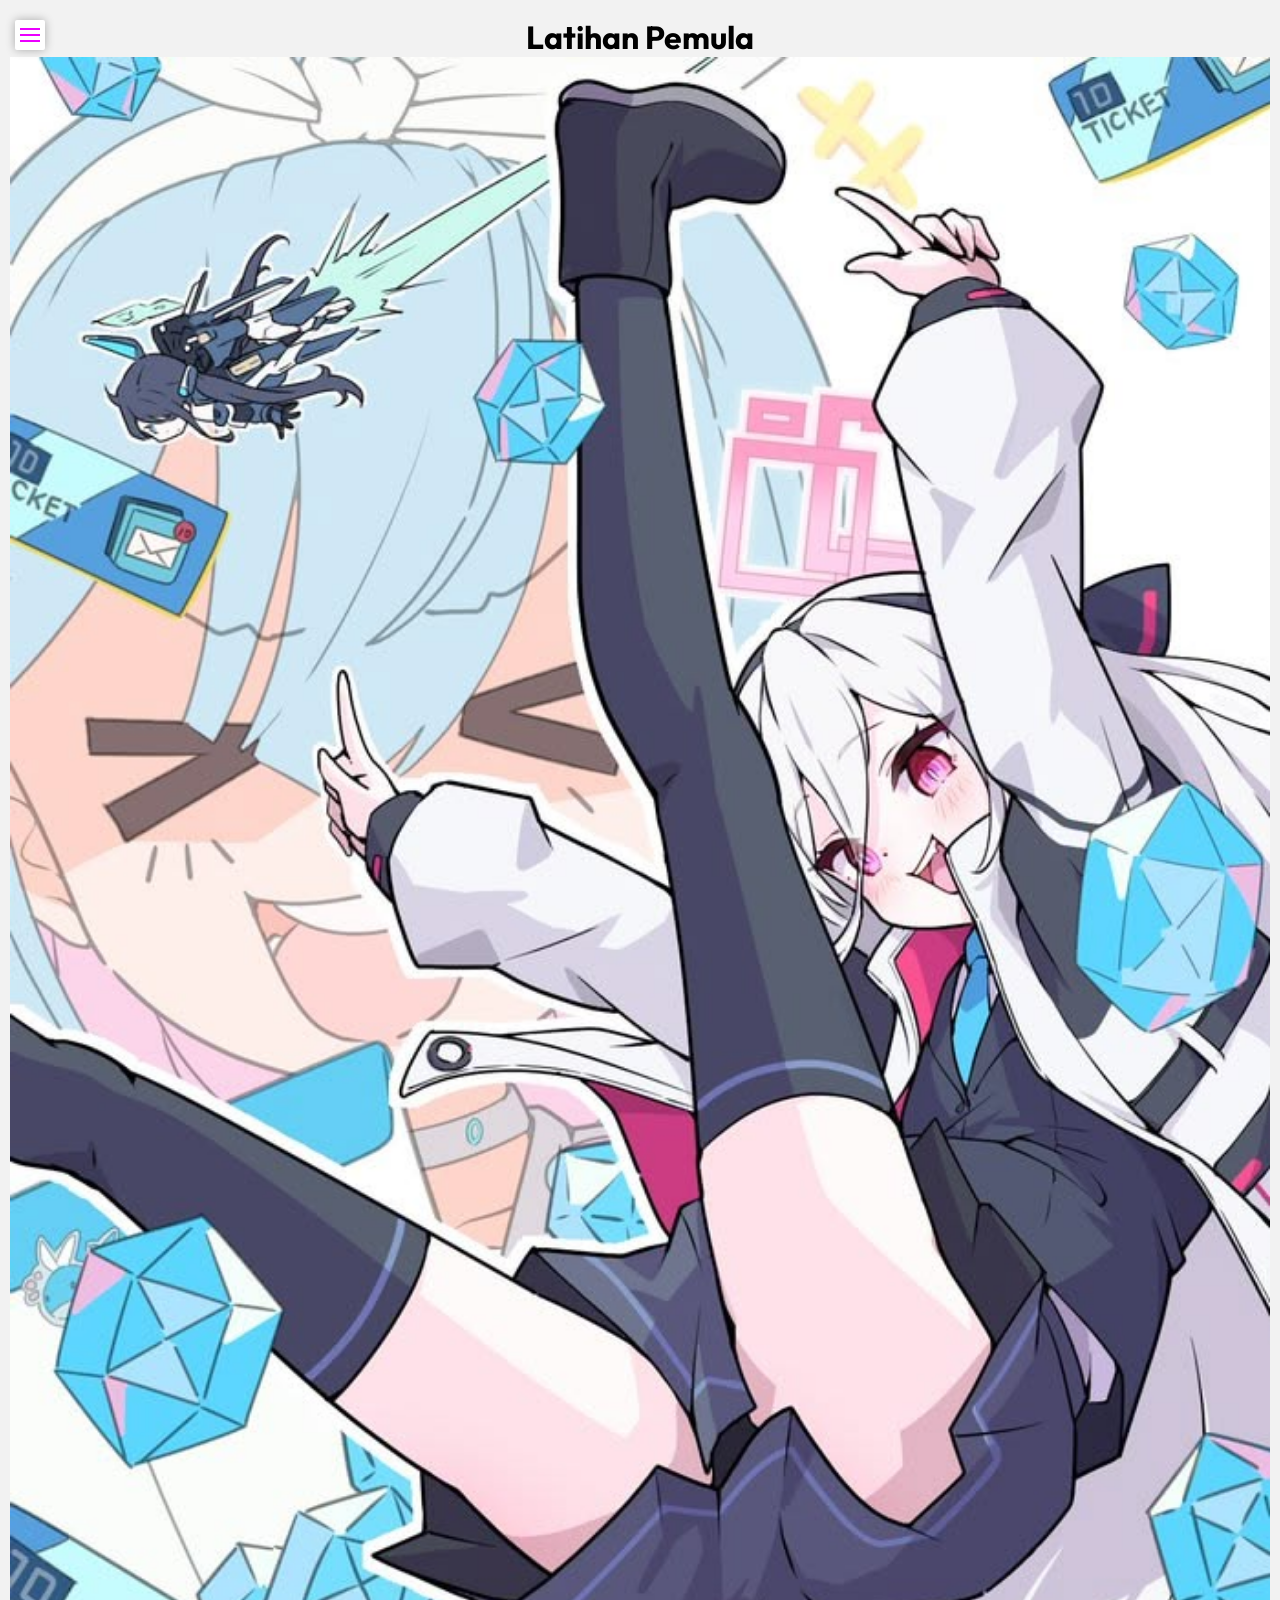
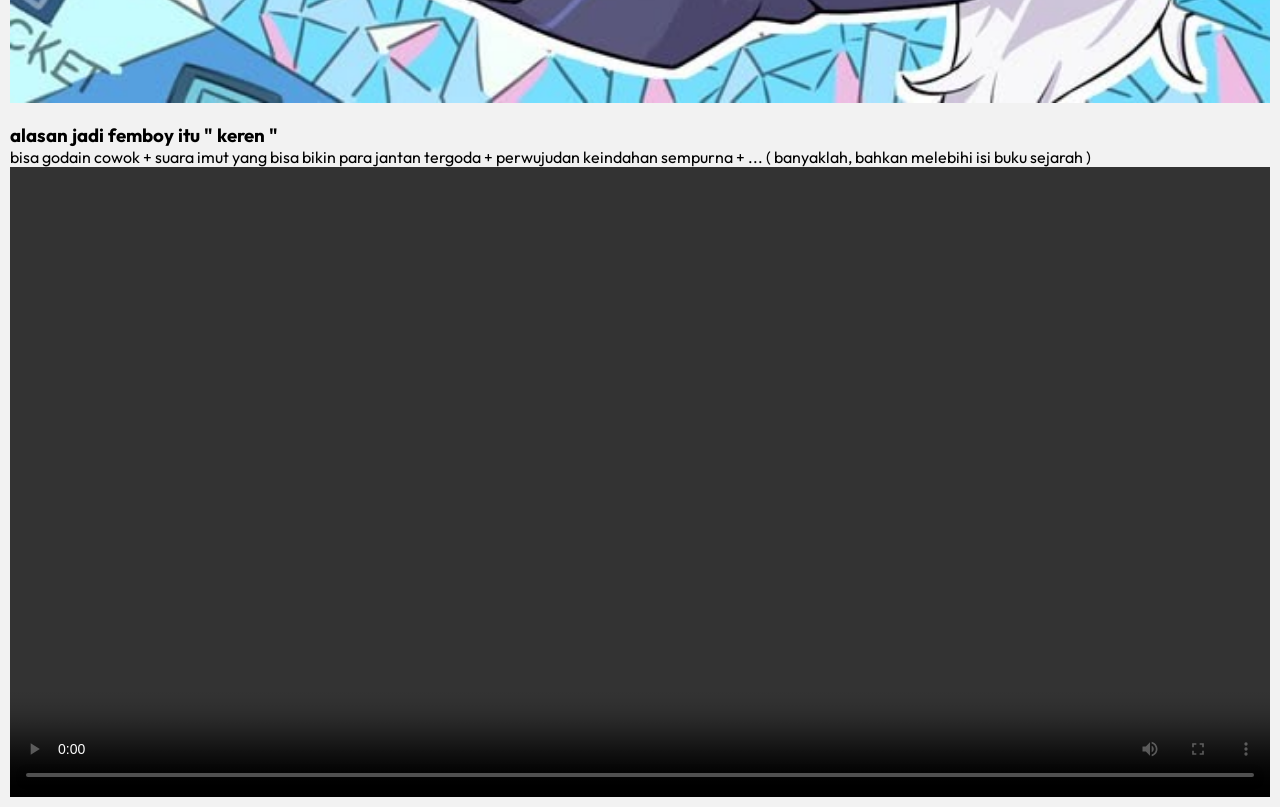
<file: index.html>
<!DOCTYPE html>
<html lang="en">
<head>
  <meta charset="UTF-8">
  <meta name="viewport" content="width=device-width, initial-scale=1.0">
  <meta http-equiv="X-UA-Compatible" content="ie=edge">
  <link
    rel="stylesheet"
    href="https://cdnjs.cloudflare.com/ajax/libs/font-awesome/6.7.2/css/all.min.css"
    integrity="sha512-Evv84Mr4kqVGRNSgIGL/F/aIDqQb7xQ2vcrdIwxfjThSH8CSR7PBEakCr51Ck+w+/U6swU2Im1vVX0SVk9ABhg=="
    crossorigin="anonymous"
    referrerpolicy="no-referrer"
  />
  <link rel="stylesheet" href="style.css">
  <link rel="icon" href="Theta.jpg">
  <title>Tutorial Menjadi Femboy</title>
</head>
<body>
   <input type="checkbox" id="menu-toggle" />
  <label for="menu-toggle" class="toggle">
    <span class="top_line common"></span>
    <span class="middle_line common"></span>
    <span class="bottom_line common"></span>
  </label>

  <div class="slide">
    <h1>MENU</h1>
    <ul>
      <li><a href="#"><i class="fa fa-user"></i>Profile</a></li>
      <li><a href="#"><i class="fa fa-comment"></i>Messages</a></li>
      <li><a href="#"><i class="fa fa-heart"></i>Plana-chan</a></li>
      <li><a href="#"><i class="fa fa-cogs"></i>Settings</a></li>
    </ul>
  </div>
  
  <header>
    <h1>Latihan Pemula</h1>
    <img src="kyra.jpg" alt="Key istri gweh">
  </header>
  <section>
    <h3>alasan jadi femboy itu " keren "</h3>
    <p>bisa godain <span>cowok + suara imut yang bisa bikin para jantan tergoda</span> + perwujudan keindahan sempurna +  ... ( banyaklah, bahkan melebihi isi buku sejarah )</p>
    <video controls>
      <source src="keys.mp4"/>
    </video>
  </section>
</body>
</html>
</file>
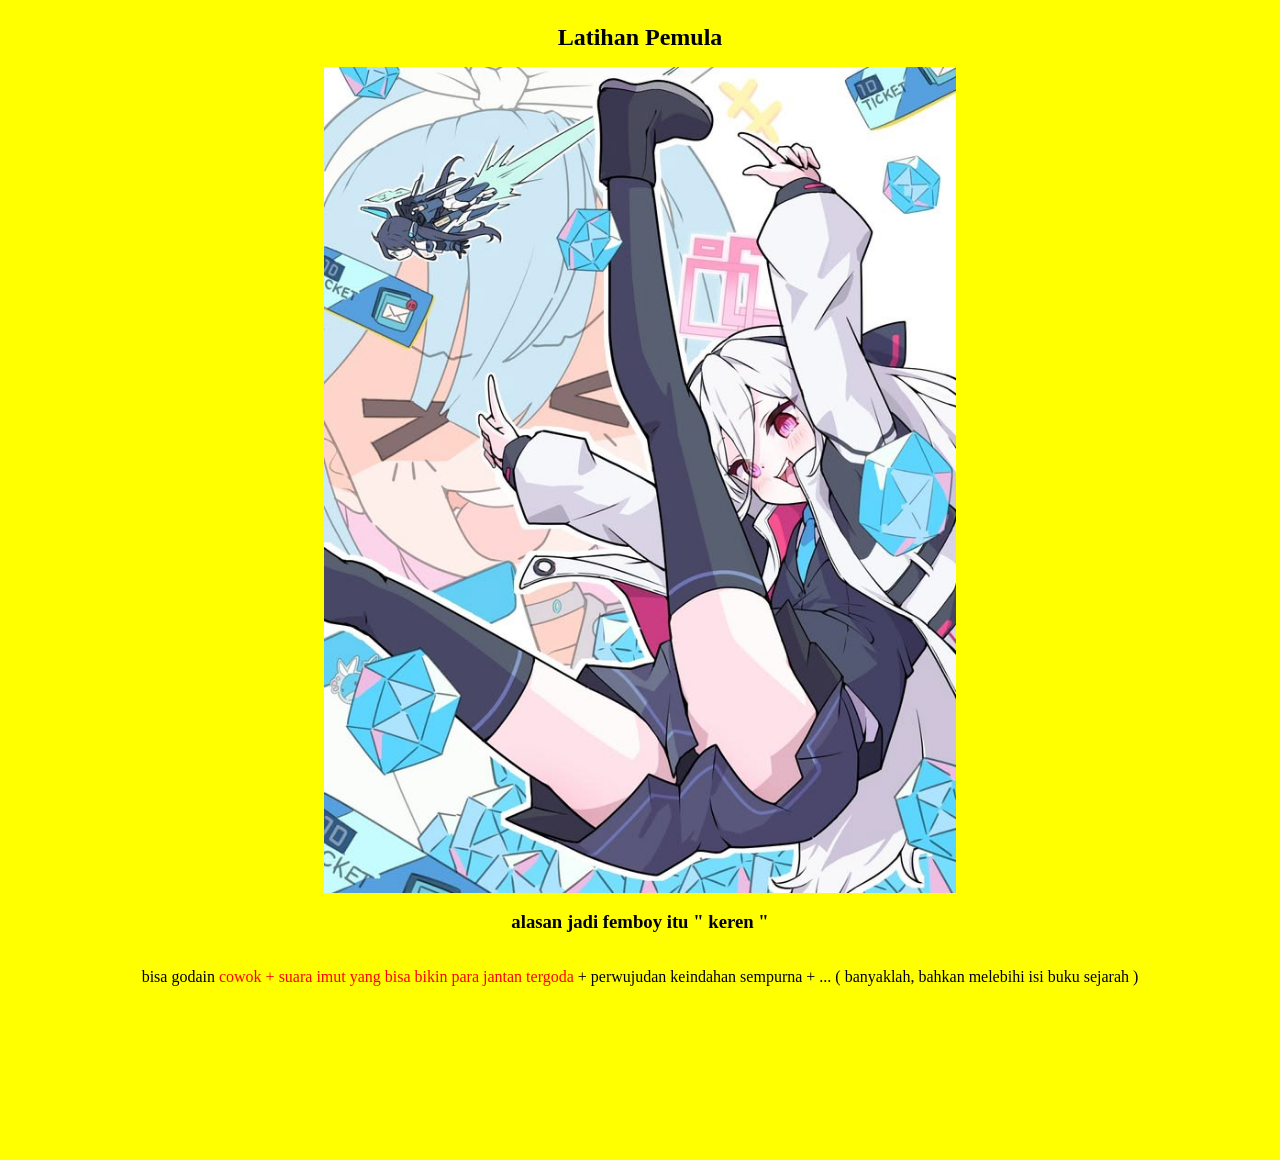
<file: project.html>
<!DOCTYPE html>
<html lang="en">
<head>
  <meta charset="UTF-8">
  <meta name="viewport" content="width=device-width, initial-scale=1.0">
  <meta http-equiv="X-UA-Compatible" content="ie=edge">
  <link rel="stylesheet" href="Latihan.css">
  <title>Tutorial Menjadi Femboy</title>
</head>
<body>
  <header>
    <h1>Latihan Pemula</h1>
    <img src="kyra.jpg" alt="Key istri gweh">
  </header>
  <section>
    <h3>alasan jadi femboy itu " keren "</h3>
    <p>bisa godain <span>cowok + suara imut yang bisa bikin para jantan tergoda</span> + perwujudan keindahan sempurna +  ... ( banyaklah, bahkan melebihi isi buku sejarah )</p>
    <video autoplay loop muted>
      <source src="keys.mp4"/>
    </video>
  </section>
</body>
</file>
<file: style.css>
@import url('https://fonts.googleapis.com/css2?family=Outfit:wght@100..900&display=swap');
  /* style navbar */
    * {
      margin: 0;
      padding: 0;
      box-sizing: border-box;
      font-family: 'Outfit', sans-serif;
    }
    body {
      background-color: #F2F2F2;
    }
    .slide {
      height: 100%;
      width: 180px;
      position: absolute;
      background-color: #ffffff;
      transition: 0.5s ease;
      transform: translateX(-180px);
    }
    .slide h1 {
      color: #eb00ff;
      font-weight: 800;
      text-align: right;
      padding: 10px 0;
      padding-right: 30px;
      pointer-events: none;
    }
    ul li {
      list-style: none;
    }
    ul li a {
      color: #011a41;
      font-weight: 500;
      padding: 5px 0;
      display: block;
      text-transform: capitalize;
      text-decoration: none;
      transition: ease-out;
    }
    ul li a i {
      width: 40px;
      text-align: center;
    }
    ul li:hover a {
         color: #FFFFFF;
         background-color: #eb00ff;
    }
    input {
      display: none;
    }
    label.toggle {
      position: absolute;
      height: 30px;
      width: 30px;
      top: 20px;
      left: 15px;
      z-index: 1;
      border-radius: 2px;
      background-color: #ffffff;
      cursor: pointer;
      box-shadow: 0 0 10px rgba(0, 0, 0, 0.3);
    }
    .toggle .common {
      position: absolute;
      height: 2px;
      width: 20px;
      transition: 0.3s ease;
      background-color: #eb00ff;
    }
    .toggle .top_line {
      top: 30%;
      left: 50%;
      transform: translate(-50%, -50%);
    }
    .toggle .middle_line {
      top: 50%;
      left: 50%;
      transform: translate(-50%, -50%);
    }
    .toggle .bottom_line {
      top: 70%;
      left: 50%;
      transform: translate(-50%, -50%);
    }

    input:checked ~ label.toggle .top_line {
      left: 2px;
      top: 14px;
      width: 25px;
      transform: rotate(45deg);
    }
    input:checked ~ label.toggle .middle_line {
      opacity: 0;
      transform: translateX(20px);
    }
    input:checked ~ label.toggle .bottom_line {
      left: 2px;
      top: 14px;
      width: 25px;
      transform: rotate(-45deg);
    }

    input:checked ~ .slide {
      transform: translateX(0);
      box-shadow: 0 0 15px rgba(0,0,0.5);
    } 
    
    /* <==== Kepala ====> */
    header {
      text-align: center;
      align-self: center;
      display: flex;
      flex-direction: column;
      padding: 10px;
    }
    
    header h1 {
      margin-top: 7px;
    }
    
    section {
      align-self: center;
      display: flex;
      flex-direction: column;
      padding: 10px;
    }
</file>
<file: Latihan.css>
* {
  background-color: yellow;
}

header {
  text-align: center;
  align-items: center;
  display: flex;
  flex-direction: column;
  border-radius: 10px;
}
section {
  display: flex;
  flex-direction: column;
  align-items: center;
  position: relative;
}

section span {
  color: red;
}
header img {
  max-width: 50%;
  justify-content: center;
  
}
header h1 {
  font-size: 150%;
  
}

section video {
  max-width: 80%;
  align-items: center;
  position: relative;
}
</file>
